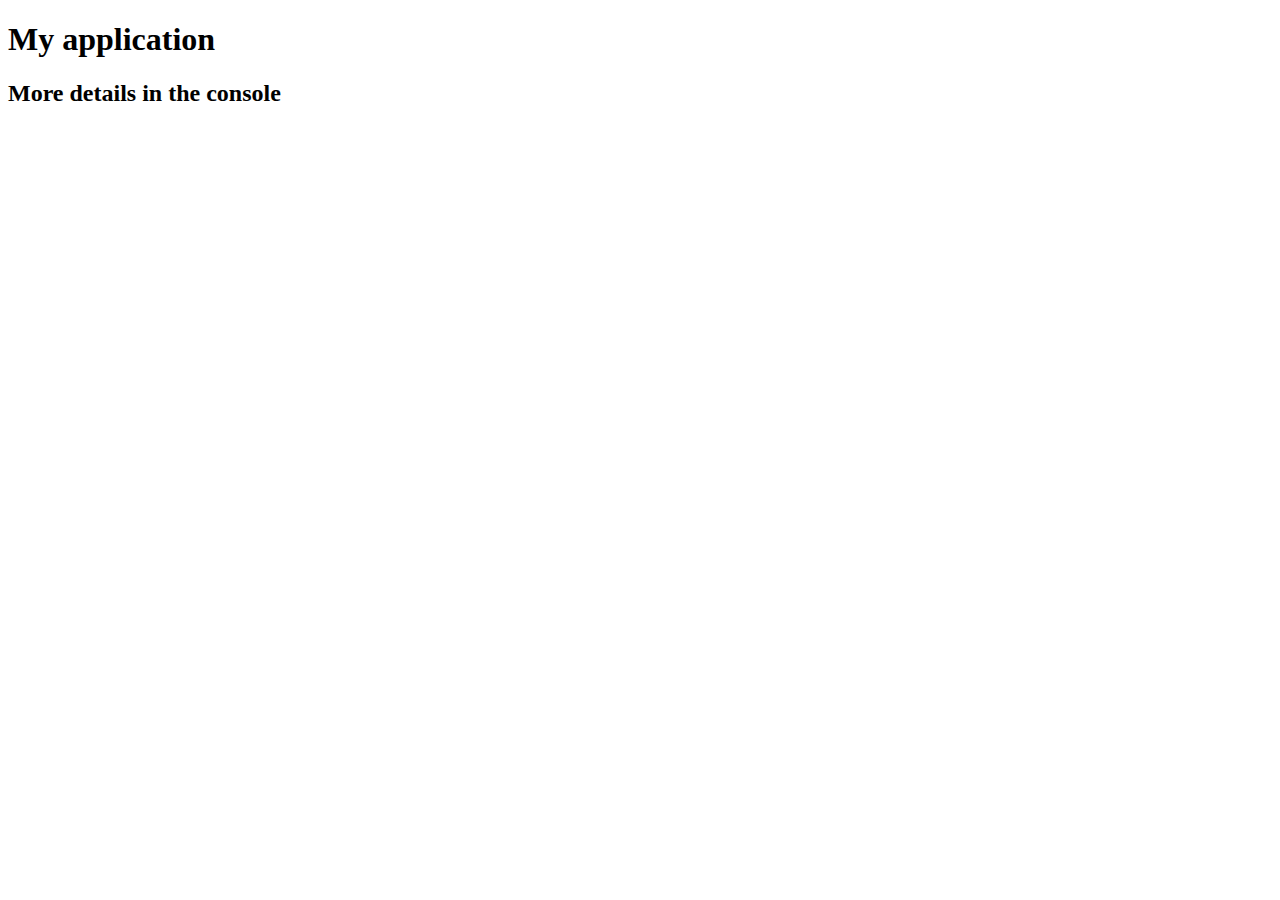
<file: lab2/index.html>
<!DOCTYPE html>
<html>
<head>
    <meta charset="utf-8">
    <title>My application</title>
</head>
<body>
<h1>My application</h1>
<h2>More details in the console</h2>

<script src="SpeakHello.js"></script>
<script src="SpeakGoodBye.js"></script>
<script src="script.js"></script>
</body>
</html>
</file>
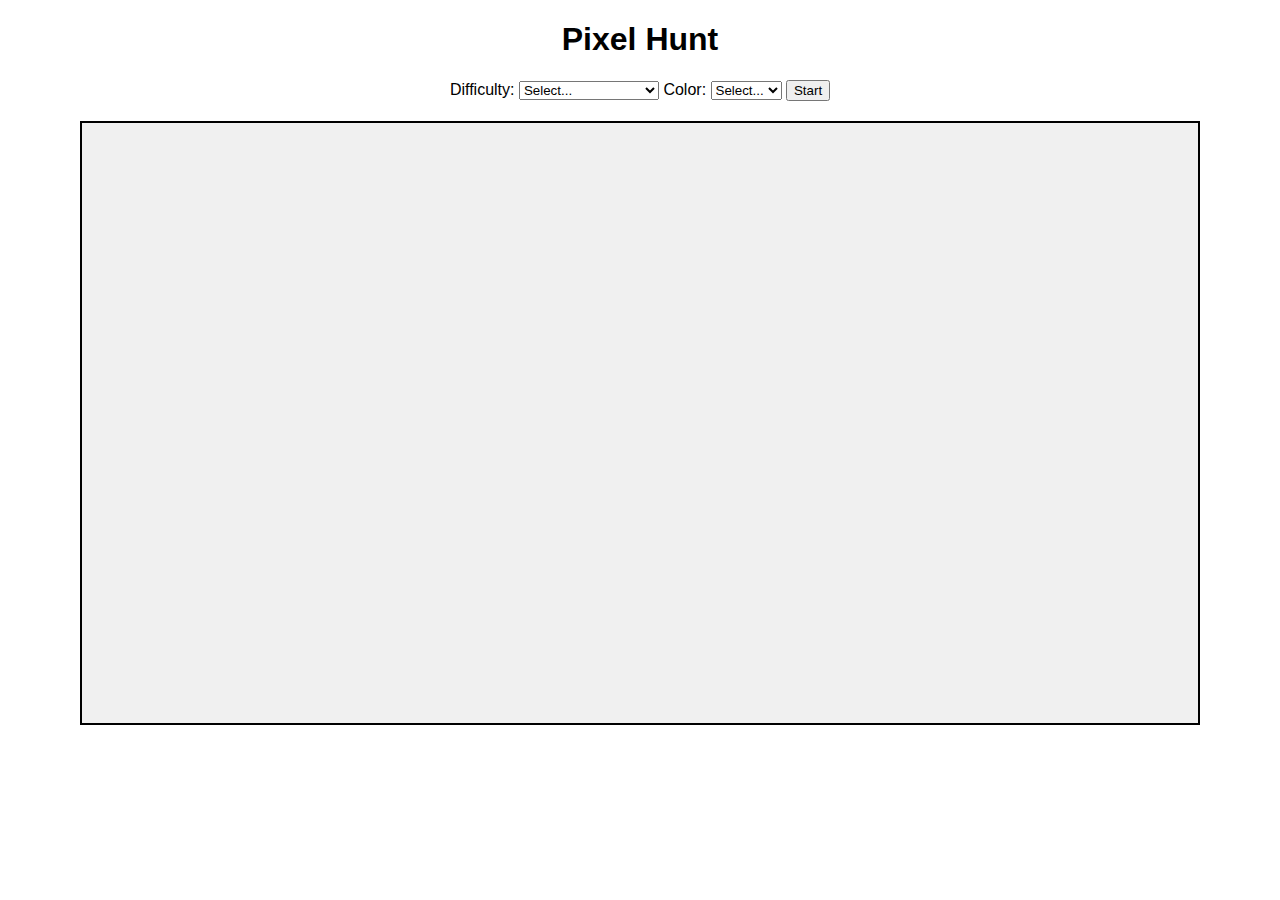
<file: lab4/index.html>
<!DOCTYPE html>
<html lang="en">
<head>
    <meta charset="UTF-8">
    <meta name="viewport" content="width=device-width, initial-scale=1.0">
    <title>Pixel Hunt</title>
    <link rel="stylesheet" href="style.css">
</head>
<body>
<h1>Pixel Hunt</h1>
<div id="controls">
    <label>
        Difficulty:
        <select id="difficulty">
            <option value="">Select...</option>
            <option value="lazy">Lazy</option>
            <option value="normal">Normal</option>
            <option value="hard">Catch me if you can</option>
        </select>
    </label>
    <label>
        Color:
        <select id="color">
            <option value="">Select...</option>
            <option value="red">Red</option>
            <option value="green">Green</option>
            <option value="blue">Blue</option>
        </select>
    </label>
    <button id="start-button">Start</button>
</div>
<div id="game-info" style="display: none;">
    <span>Score: <span id="score">0</span></span> |
    <span>Time left to click: <span id="time">0</span> seconds</span>
</div>

<div id="game-area"></div>

<script src="script.js"></script>
</body>
</html>
</file>
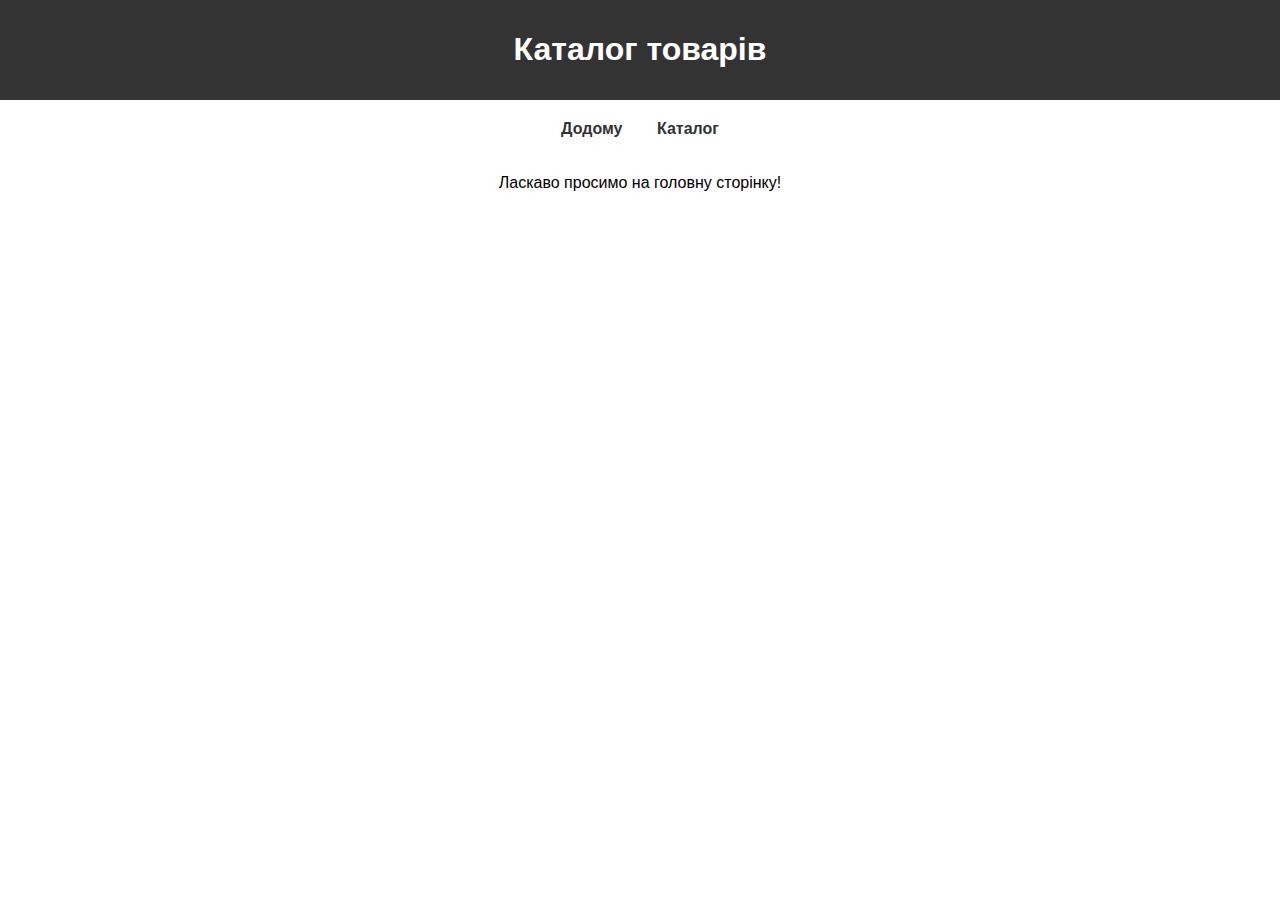
<file: lab5/index.html>
<!DOCTYPE html>
<html lang="uk">
    <head>
        <meta charset="UTF-8">
        <meta name="viewport" content="width=device-width, initial-scale=1.0">
        <link rel="stylesheet" href="style.css">
        <title>Каталог товарів</title>
    </head>
    <body>
        <header>
            <h1>Каталог товарів</h1>
        </header>
        <nav>
            <a href="#" id="home-link">Додому</a>
            <a href="#" id="catalog-link">Каталог</a>
        </nav>
        <main>
            <div id="catalog-container"></div>
        </main>
        <script src="script.js"></script>
    </body>
</html>
</file>
<file: lab4/style.css>
body {
    font-family: Arial, sans-serif;
    text-align: center;
    margin: 20px;
    overflow: hidden;
}
#game-area {
    position: relative;
    width: 90%;
    height: 600px;
    margin: 20px auto;
    border: 2px solid black;
    overflow: hidden;
    background-color: #f0f0f0;
}
#game-info {
    justify-content: space-between;
    align-items: center;
    gap: 20px;
}

.square {
    position: absolute;
    cursor: pointer;
}
#controls.hidden {
    display: none;
}
</file>
<file: lab5/style.css>
body {
    font-family: Arial, sans-serif;
    margin: 0;
    padding: 0;
}

header {
    background-color: #333;
    color: white;
    padding: 10px;
    text-align: center;
}

nav {
    text-align: center;
    margin: 20px;
}

nav a {
    margin: 0 15px;
    text-decoration: none;
    color: #333;
    font-weight: bold;
}

#catalog-container {
    display: flex;
    flex-wrap: wrap;
    gap: 20px;
    justify-content: center;
    margin: 20px;
}

.category {
    border: 1px solid #ccc;
    padding: 10px;
    width: 200px;
    text-align: center;
    background-color: #f9f9f9;
    cursor: pointer;
    transition: background-color 0.3s;
    border-radius: 10px;
}

.category:hover {
    background-color: #e9e9e9;
}

.category h3 {
    margin: 10px 0;
}

.category p {
    color: #777;
    font-size: 14px;
}
</file>
